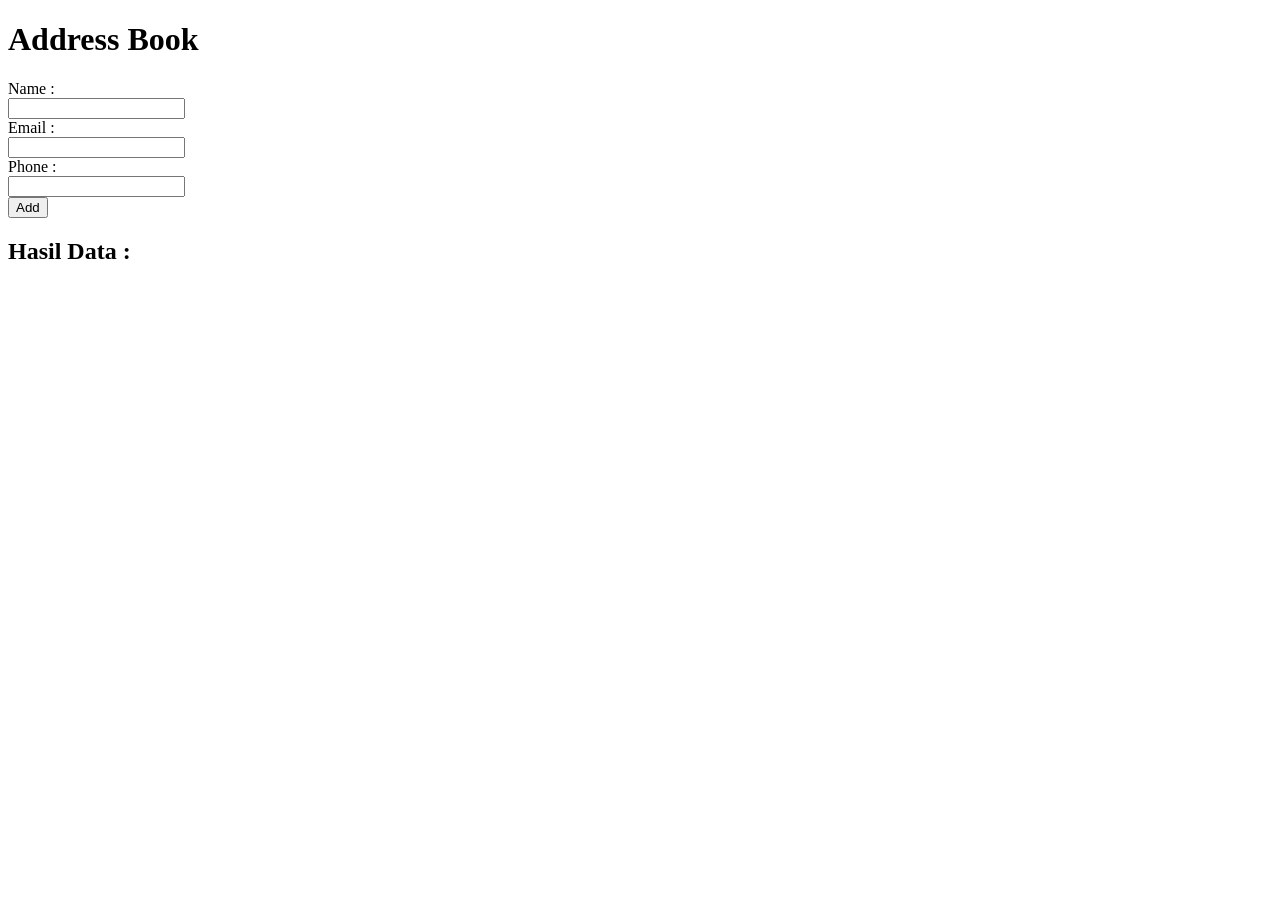
<file: index.html>
<!DOCTYPE html>
<html>

<head>
    <title>Address Book</title>
</head>

<body>
    <h1>Address Book</h1>
    <div>
        <p id="contact-form">
            <div class="form-group">
                Name :
                <br>
                <input type="text" id="name">
                <br> Email :
                <br>
                <input type="email" id="email">
                <br> Phone :
                <br>
                <input type="phone" id="phone">
                <br>
                <button onclick="save()">Add</button>
            </div>
        </p>
        <div id="result">
            <h2>Hasil Data :</h1>
            <ul id=contactResult> </ul>
        </div>
    </div>
    <script src="js/index.js" charset="utf8"></script>
</body>

</html>
</file>
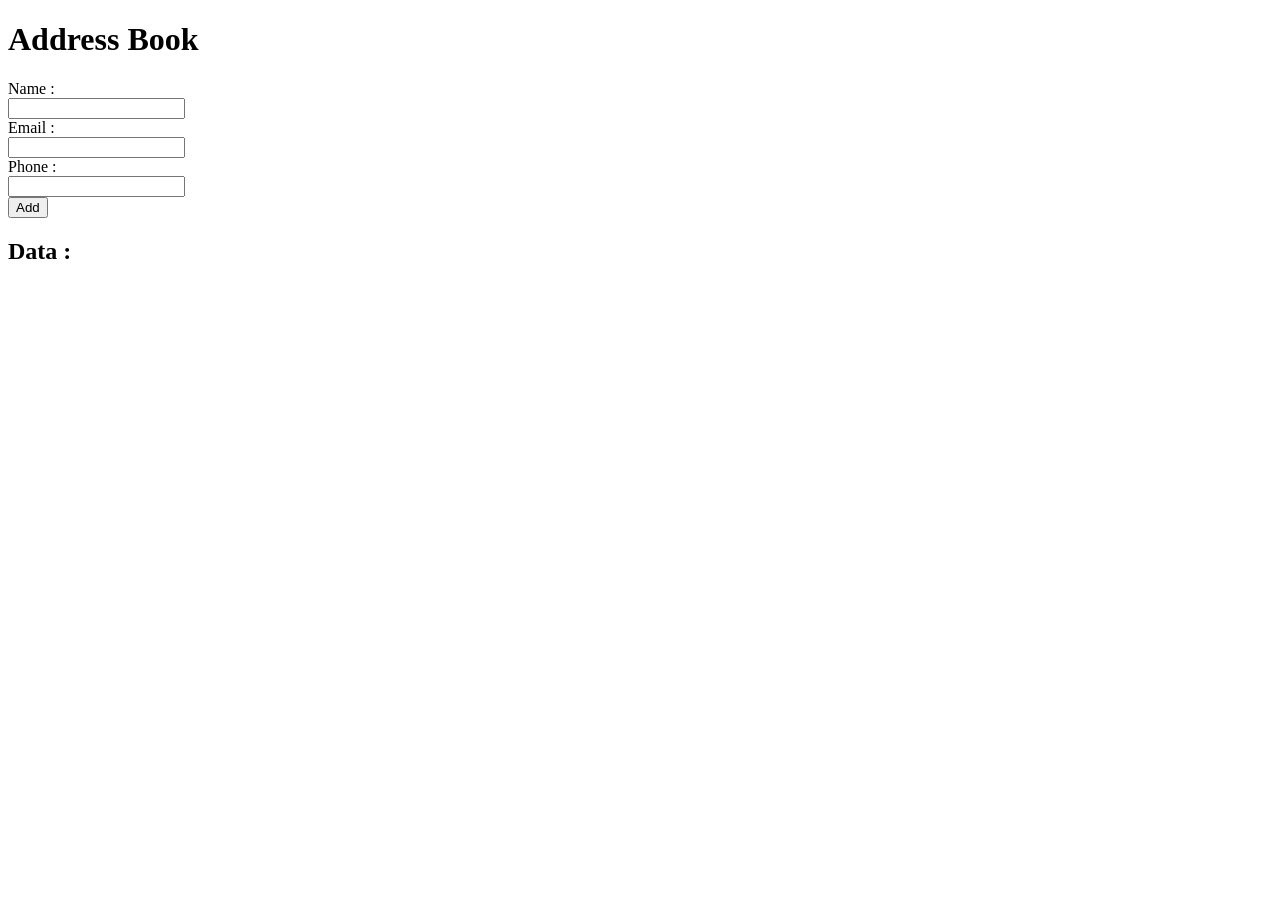
<file: testv1.html>
<!DOCTYPE html>
<html>

<head>
    <title>Address Book</title>
    <link rel="stylesheet" href="index.css">
</head>

<body>

        <h1>Address Book</h1>
        <div>
            <p id="contact-form">
                <div class="form-group">
                    Name :
                    <br>
                    <input type="text" id="name">
                    <br> Email :
                    <br>
                    <input type="email" id="email">
                    <br> Phone :
                    <br>
                    <input type="phone" id="phone">
                    <br>
                    <button onclick="save()">Add</button>
                </div>
            </p>
            <div id="result">
                <h2>Data :</h1>
                    <ul id=contactResult> </ul>
                </div>  
            </div>
        </div>
    </div>
    <script src="index.js" charset="utf8"></script>
</body>

</html>
</file>
<file: index.css>
#contact-form{
    background-color:blue;
}

.bordered{
    border:5px solid:blue;
}
</file>
